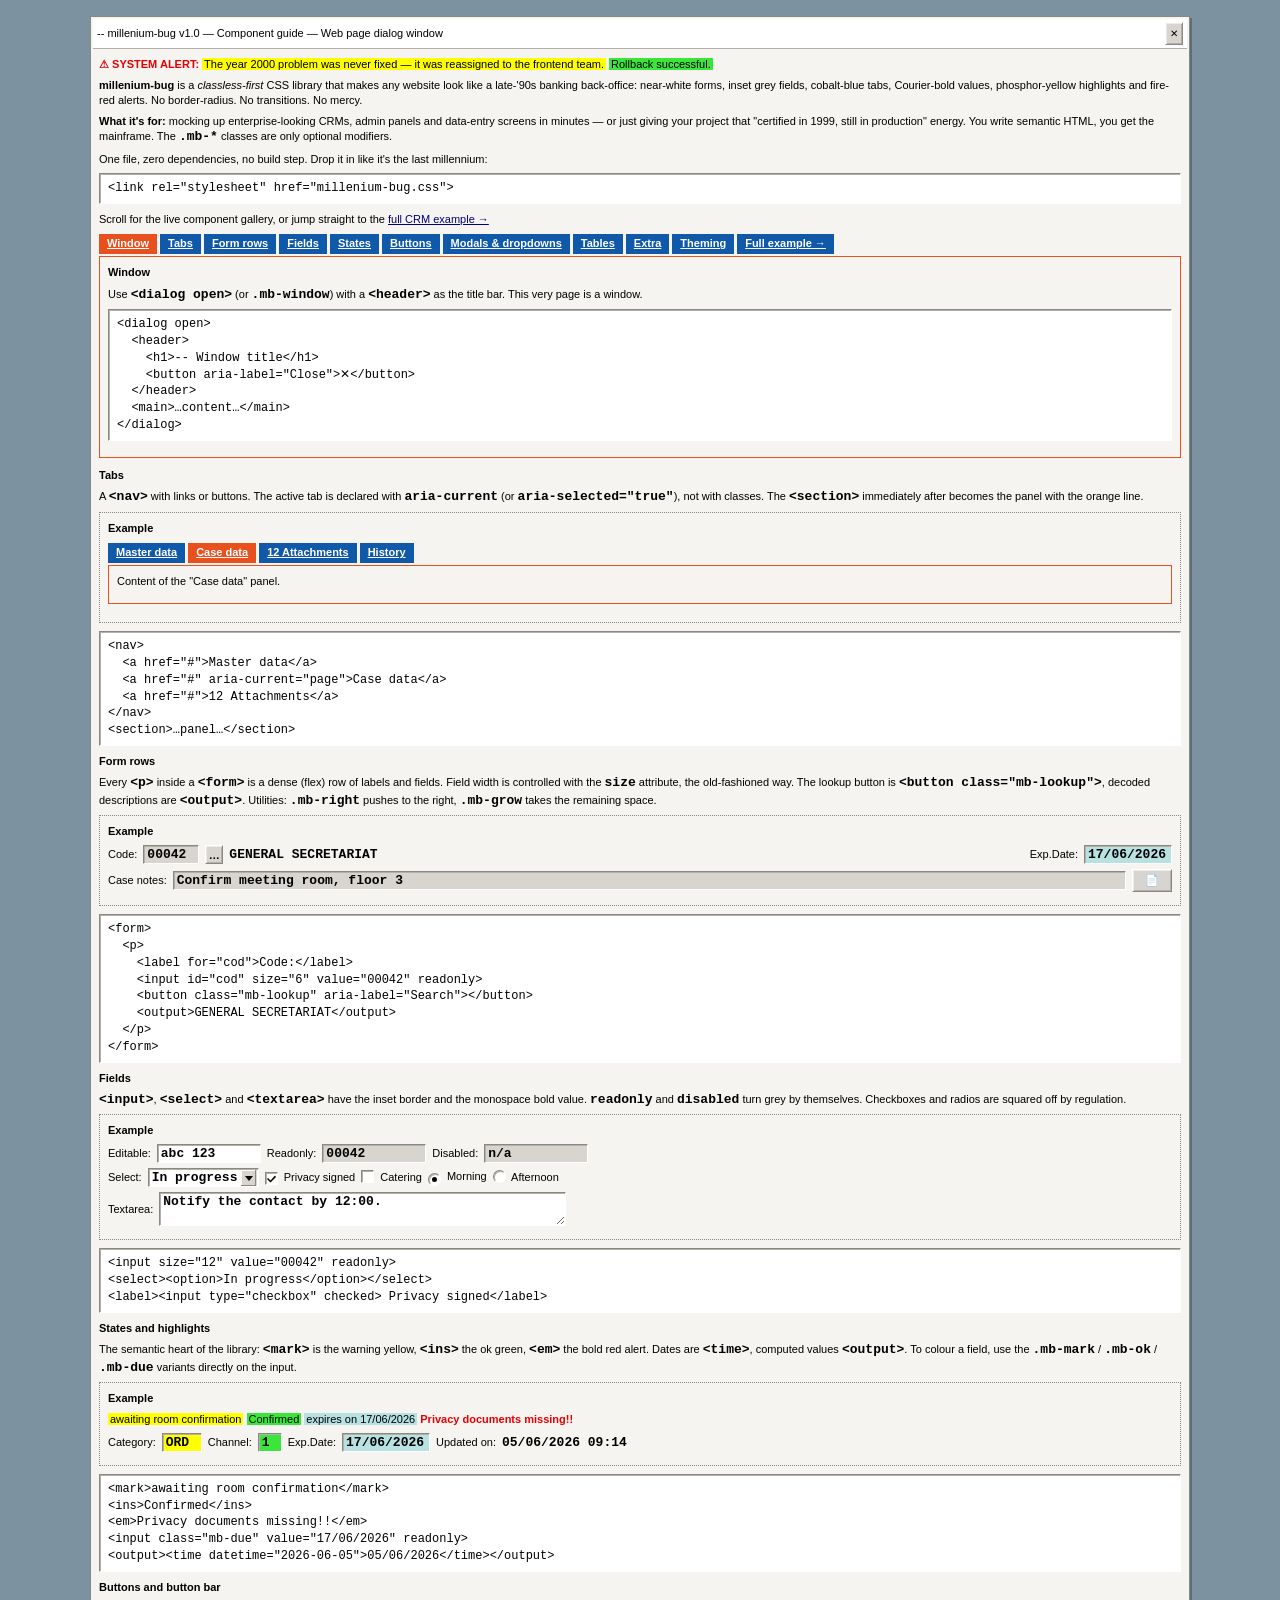
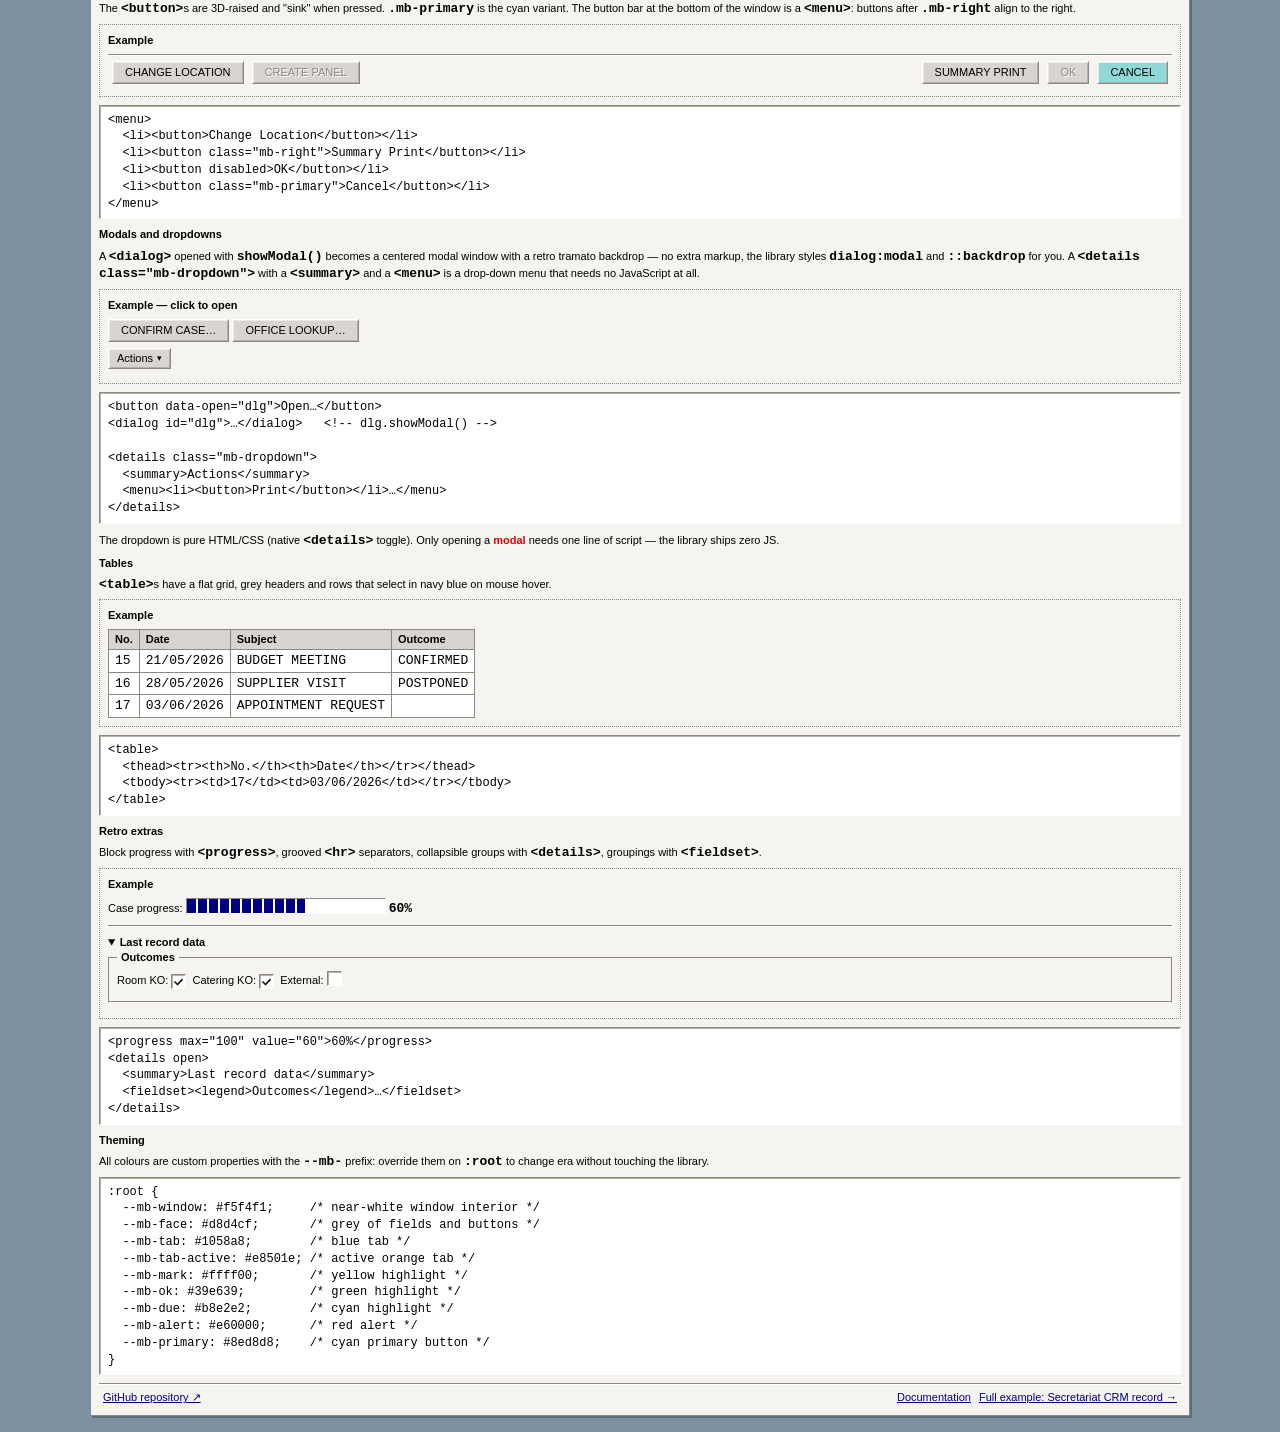
<file: index.html>
<!DOCTYPE html>
<html lang="it">
<head>
  <meta charset="utf-8">
  <meta name="viewport" content="width=device-width, initial-scale=1">
  <title>millenium-bug</title>
  <meta http-equiv="refresh" content="0; url=demo/index.html">
  <link rel="canonical" href="demo/index.html">
</head>
<body>
  <p>Reindirizzamento alla <a href="demo/index.html">guida ai componenti</a>&hellip;</p>
</body>
</html>
</file>
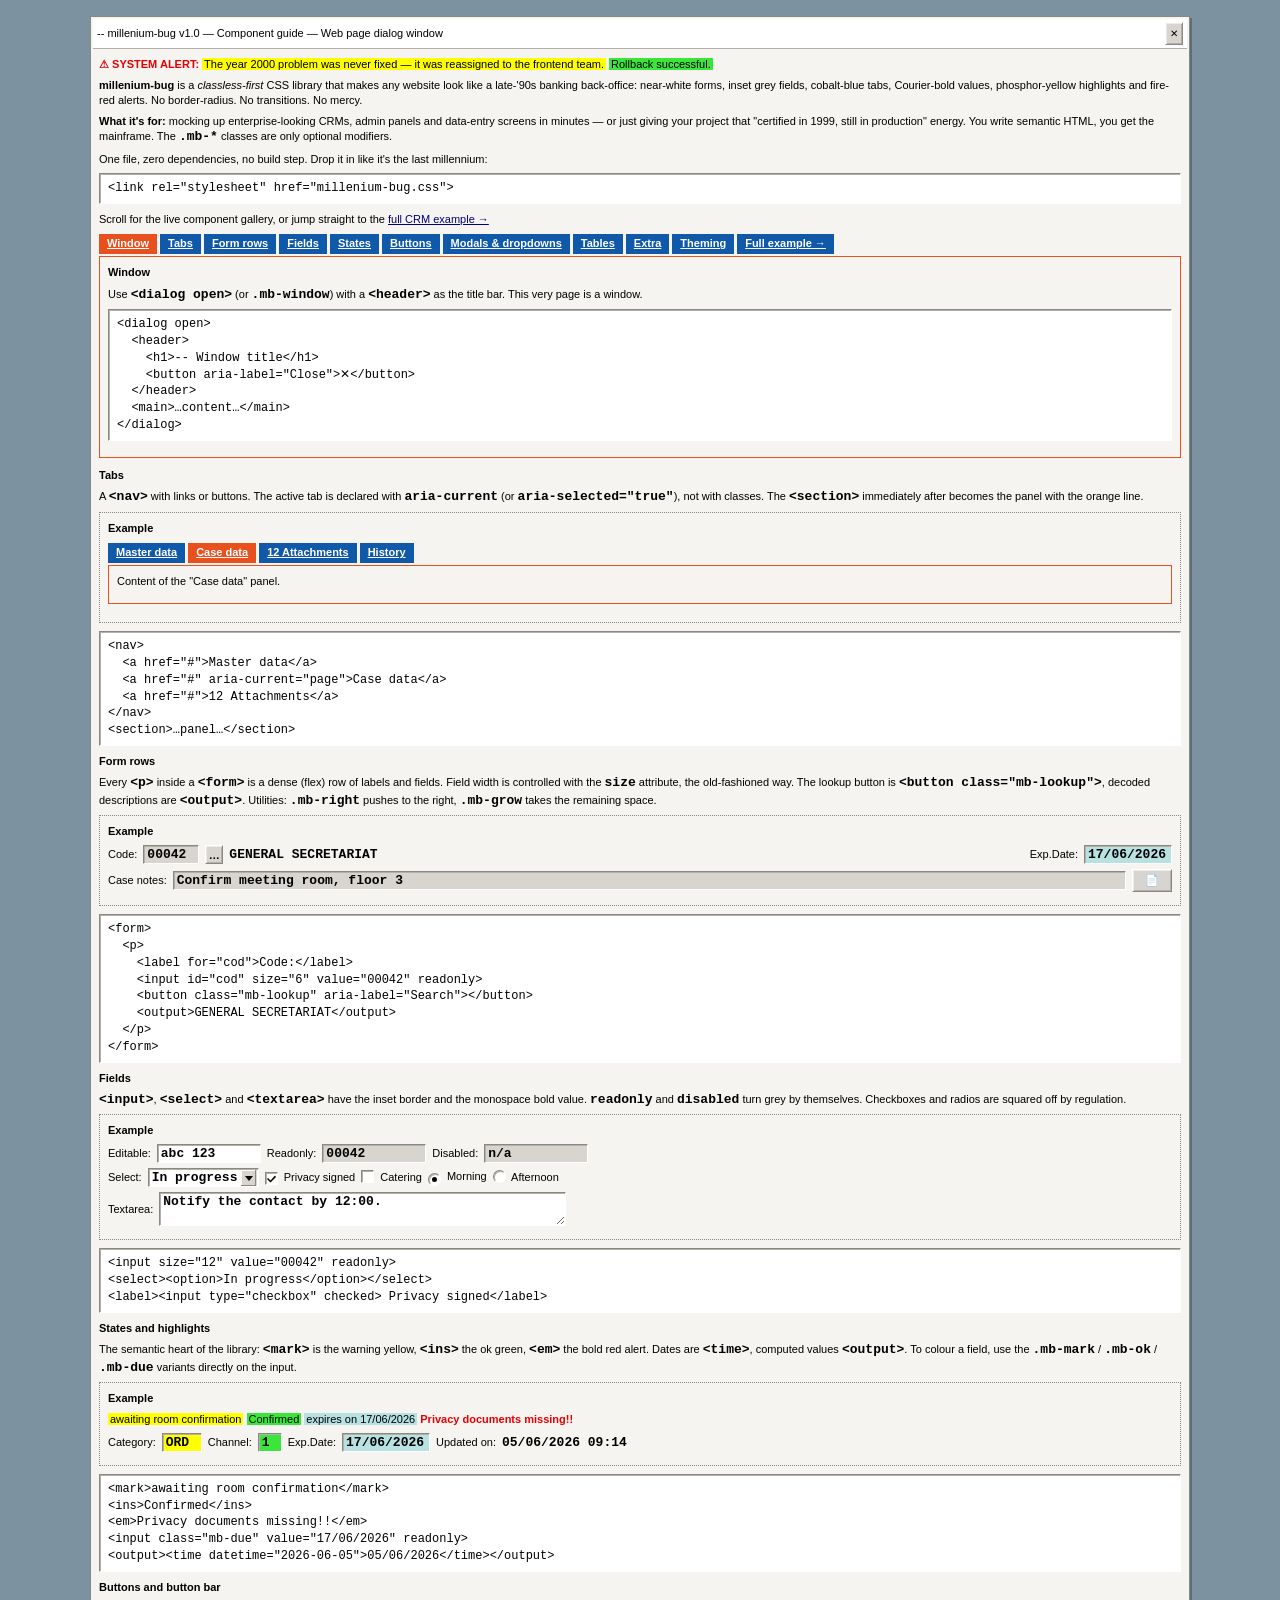
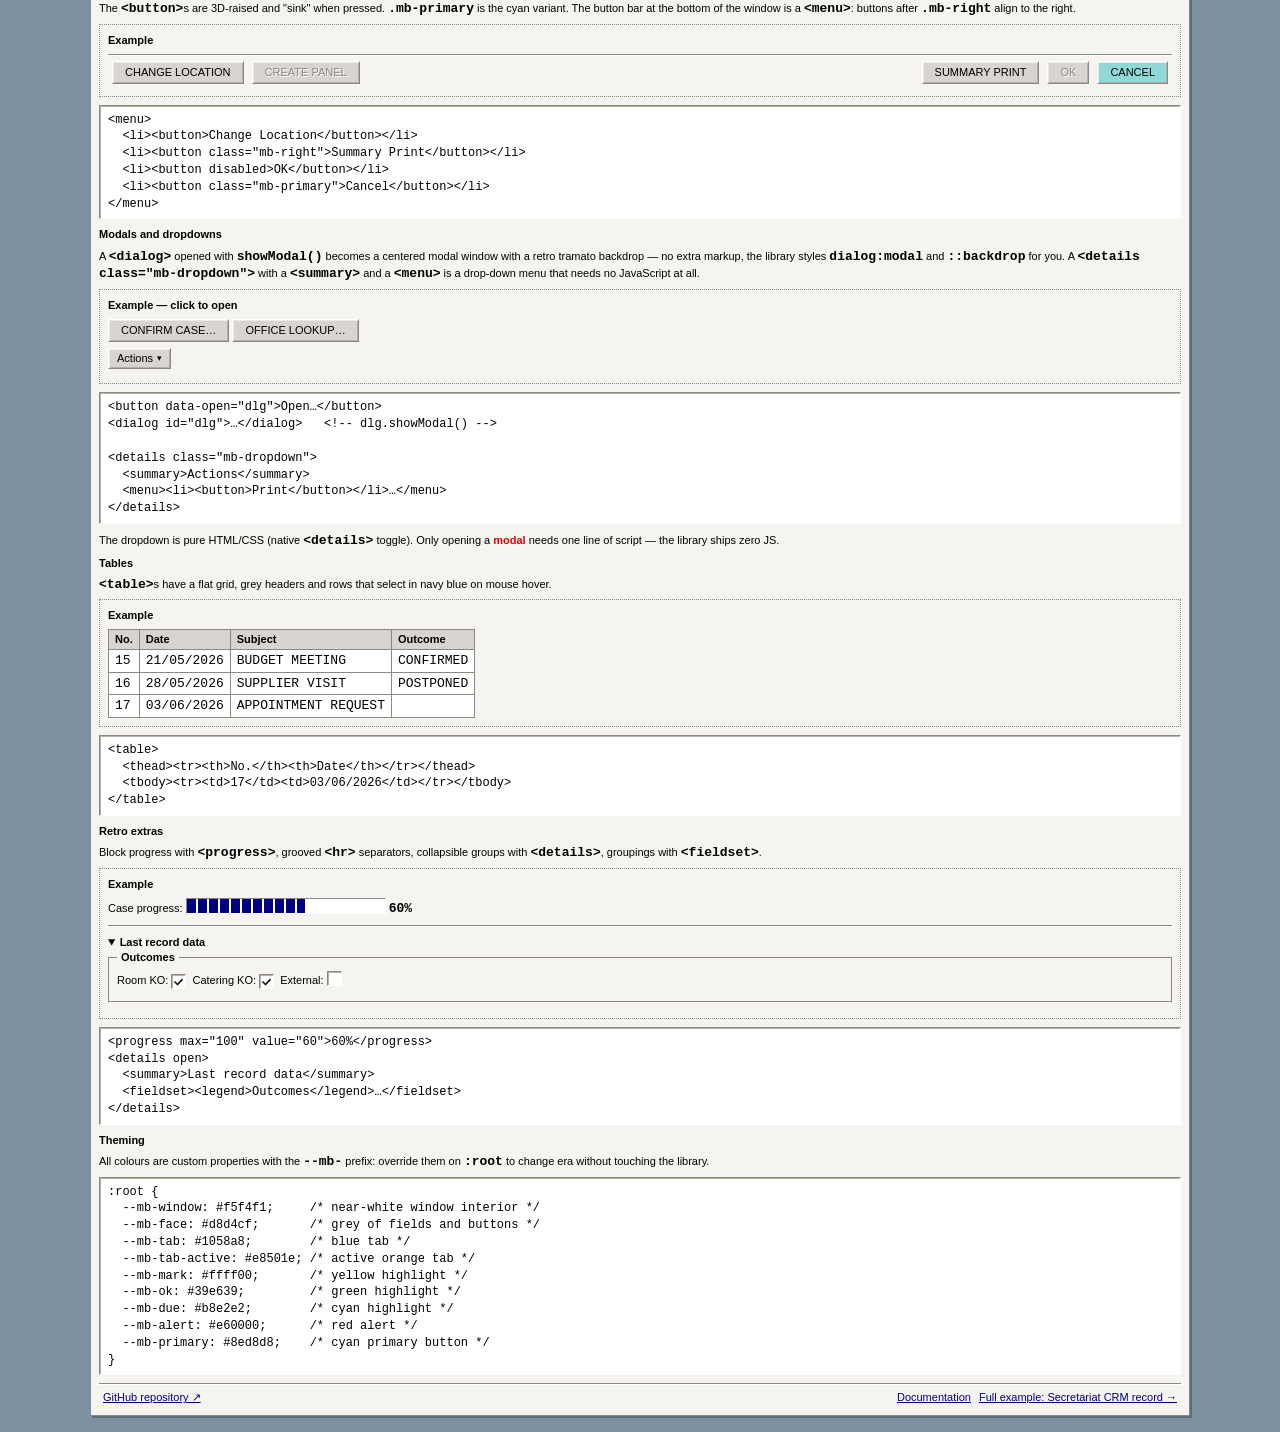
<file: demo/index.html>
<!DOCTYPE html>
<html lang="en">
<head>
  <meta charset="UTF-8">
  <meta name="viewport" content="width=device-width, initial-scale=1.0">
  <title>millenium-bug — component guide</title>
  <link rel="stylesheet" href="../millenium-bug.css">
</head>
<body>

<dialog open aria-labelledby="window-title">
  <header>
    <h1 id="window-title">-- millenium-bug v1.0 — Component guide — Web page dialog window</h1>
    <button type="button" aria-label="Close">✕</button>
  </header>

  <main>
    <p>
      <em>⚠ SYSTEM ALERT:</em>
      <mark>The year 2000 problem was never fixed — it was reassigned to the frontend team.</mark>
      <ins>Rollback successful.</ins>
    </p>

    <p>
      <strong>millenium-bug</strong> is a <i>classless-first</i> CSS library that makes any
      website look like a late-'90s banking back-office: near-white forms, inset grey fields,
      cobalt-blue tabs, Courier-bold values, phosphor-yellow highlights and fire-red alerts.
      No border-radius. No transitions. No mercy.
    </p>
    <p>
      <strong>What it's for:</strong> mocking up enterprise-looking CRMs, admin panels and
      data-entry screens in minutes — or just giving your project that "certified in 1999,
      still in production" energy. You write semantic HTML, you get the mainframe.
      The <code>.mb-*</code> classes are only optional modifiers.
    </p>
    <p>
      One file, zero dependencies, no build step. Drop it in like it's the last millennium:
    </p>
    <pre><code>&lt;link rel="stylesheet" href="millenium-bug.css"&gt;</code></pre>
    <p>
      Scroll for the live component gallery, or jump straight to the
      <a href="crm.html">full CRM example →</a>
    </p>

    <nav aria-label="Components">
      <a href="#finestra" aria-current="page">Window</a>
      <a href="#tab">Tabs</a>
      <a href="#form">Form rows</a>
      <a href="#campi">Fields</a>
      <a href="#stati">States</a>
      <a href="#bottoni">Buttons</a>
      <a href="#interattivi">Modals &amp; dropdowns</a>
      <a href="#tabelle">Tables</a>
      <a href="#extra">Extra</a>
      <a href="#theming">Theming</a>
      <a href="crm.html">Full example →</a>
    </nav>

    <section id="finestra" aria-labelledby="finestra-h">
      <h2 id="finestra-h">Window</h2>
      <p>
        Use <code>&lt;dialog open&gt;</code> (or <code>.mb-window</code>) with a
        <code>&lt;header&gt;</code> as the title bar. This very page is a window.
      </p>
      <pre><code>&lt;dialog open&gt;
  &lt;header&gt;
    &lt;h1&gt;-- Window title&lt;/h1&gt;
    &lt;button aria-label="Close"&gt;✕&lt;/button&gt;
  &lt;/header&gt;
  &lt;main&gt;…content…&lt;/main&gt;
&lt;/dialog&gt;</code></pre>
    </section>

    <section id="tab" aria-labelledby="tab-h">
      <h2 id="tab-h">Tabs</h2>
      <p>
        A <code>&lt;nav&gt;</code> with links or buttons. The active tab is declared with
        <code>aria-current</code> (or <code>aria-selected="true"</code>), not with classes.
        The <code>&lt;section&gt;</code> immediately after becomes the panel with the orange line.
      </p>
      <figure>
        <figcaption>Example</figcaption>
        <nav aria-label="Tab example">
          <a href="#tab">Master data</a>
          <a href="#tab" aria-current="page">Case data</a>
          <a href="#tab">12 Attachments</a>
          <a href="#tab">History</a>
        </nav>
        <section>
          <p>Content of the "Case data" panel.</p>
        </section>
      </figure>
      <pre><code>&lt;nav&gt;
  &lt;a href="#"&gt;Master data&lt;/a&gt;
  &lt;a href="#" aria-current="page"&gt;Case data&lt;/a&gt;
  &lt;a href="#"&gt;12 Attachments&lt;/a&gt;
&lt;/nav&gt;
&lt;section&gt;…panel…&lt;/section&gt;</code></pre>
    </section>

    <section id="form" aria-labelledby="form-h">
      <h2 id="form-h">Form rows</h2>
      <p>
        Every <code>&lt;p&gt;</code> inside a <code>&lt;form&gt;</code> is a dense
        (flex) row of labels and fields. Field width is controlled with the
        <code>size</code> attribute, the old-fashioned way. The lookup button is
        <code>&lt;button class="mb-lookup"&gt;</code>, decoded descriptions are
        <code>&lt;output&gt;</code>. Utilities: <code>.mb-right</code> pushes to the right,
        <code>.mb-grow</code> takes the remaining space.
      </p>
      <figure>
        <figcaption>Example</figcaption>
        <form>
          <p>
            <label for="es-cod">Code:</label>
            <input id="es-cod" size="6" value="00042" readonly>
            <button type="button" class="mb-lookup" aria-label="Search code"></button>
            <output>GENERAL SECRETARIAT</output>
            <span class="mb-right"></span>
            <label for="es-scad">Exp.Date:</label>
            <input id="es-scad" class="mb-due" size="10" value="17/06/2026" readonly>
          </p>
          <p>
            <label for="es-note">Case notes:</label>
            <input id="es-note" class="mb-grow" value="Confirm meeting room, floor 3" readonly>
            <button type="button" aria-label="Open notes">📄</button>
          </p>
        </form>
      </figure>
      <pre><code>&lt;form&gt;
  &lt;p&gt;
    &lt;label for="cod"&gt;Code:&lt;/label&gt;
    &lt;input id="cod" size="6" value="00042" readonly&gt;
    &lt;button class="mb-lookup" aria-label="Search"&gt;&lt;/button&gt;
    &lt;output&gt;GENERAL SECRETARIAT&lt;/output&gt;
  &lt;/p&gt;
&lt;/form&gt;</code></pre>
    </section>

    <section id="campi" aria-labelledby="campi-h">
      <h2 id="campi-h">Fields</h2>
      <p>
        <code>&lt;input&gt;</code>, <code>&lt;select&gt;</code> and <code>&lt;textarea&gt;</code>
        have the inset border and the monospace bold value.
        <code>readonly</code> and <code>disabled</code> turn grey by themselves.
        Checkboxes and radios are squared off by regulation.
      </p>
      <figure>
        <figcaption>Example</figcaption>
        <form>
          <p>
            <label for="es-edit">Editable:</label>
            <input id="es-edit" size="12" value="abc 123">
            <label for="es-ro">Readonly:</label>
            <input id="es-ro" size="12" value="00042" readonly>
            <label for="es-dis">Disabled:</label>
            <input id="es-dis" size="12" value="n/a" disabled>
          </p>
          <p>
            <label for="es-sel">Select:</label>
            <select id="es-sel">
              <option selected>In progress</option>
              <option>Closed</option>
            </select>
            <label><input type="checkbox" checked> Privacy signed</label>
            <label><input type="checkbox"> Catering</label>
            <label><input type="radio" name="es-fascia" checked> Morning</label>
            <label><input type="radio" name="es-fascia"> Afternoon</label>
          </p>
          <p>
            <label for="es-txt">Textarea:</label>
            <textarea id="es-txt" rows="2" cols="48">Notify the contact by 12:00.</textarea>
          </p>
        </form>
      </figure>
      <pre><code>&lt;input size="12" value="00042" readonly&gt;
&lt;select&gt;&lt;option&gt;In progress&lt;/option&gt;&lt;/select&gt;
&lt;label&gt;&lt;input type="checkbox" checked&gt; Privacy signed&lt;/label&gt;</code></pre>
    </section>

    <section id="stati" aria-labelledby="stati-h">
      <h2 id="stati-h">States and highlights</h2>
      <p>
        The semantic heart of the library: <code>&lt;mark&gt;</code> is the warning yellow,
        <code>&lt;ins&gt;</code> the ok green, <code>&lt;em&gt;</code> the bold red alert.
        Dates are <code>&lt;time&gt;</code>, computed values <code>&lt;output&gt;</code>.
        To colour a field, use the <code>.mb-mark</code> / <code>.mb-ok</code> /
        <code>.mb-due</code> variants directly on the input.
      </p>
      <figure>
        <figcaption>Example</figcaption>
        <p>
          <mark>awaiting room confirmation</mark>
          <ins>Confirmed</ins>
          <mark class="mb-due">expires on 17/06/2026</mark>
          <em>Privacy documents missing!!</em>
        </p>
        <form>
          <p>
            <label for="es-cat">Category:</label>
            <input id="es-cat" class="mb-mark" size="4" value="ORD" readonly>
            <label for="es-can">Channel:</label>
            <input id="es-can" class="mb-ok" size="2" value="1" readonly>
            <label for="es-due2">Exp.Date:</label>
            <input id="es-due2" class="mb-due" size="10" value="17/06/2026" readonly>
            <span>Updated on:</span>
            <output><time datetime="2026-06-05T09:14">05/06/2026 09:14</time></output>
          </p>
        </form>
      </figure>
      <pre><code>&lt;mark&gt;awaiting room confirmation&lt;/mark&gt;
&lt;ins&gt;Confirmed&lt;/ins&gt;
&lt;em&gt;Privacy documents missing!!&lt;/em&gt;
&lt;input class="mb-due" value="17/06/2026" readonly&gt;
&lt;output&gt;&lt;time datetime="2026-06-05"&gt;05/06/2026&lt;/time&gt;&lt;/output&gt;</code></pre>
    </section>

    <section id="bottoni" aria-labelledby="bottoni-h">
      <h2 id="bottoni-h">Buttons and button bar</h2>
      <p>
        The <code>&lt;button&gt;</code>s are 3D-raised and "sink" when pressed.
        <code>.mb-primary</code> is the cyan variant. The button bar at the bottom of the
        window is a <code>&lt;menu&gt;</code>: buttons after <code>.mb-right</code>
        align to the right.
      </p>
      <figure>
        <figcaption>Example</figcaption>
        <menu>
          <li><button type="button">Change Location</button></li>
          <li><button type="button" disabled>Create Panel</button></li>
          <li><button type="button" class="mb-right">Summary Print</button></li>
          <li><button type="button" disabled>OK</button></li>
          <li><button type="button" class="mb-primary">Cancel</button></li>
        </menu>
      </figure>
      <pre><code>&lt;menu&gt;
  &lt;li&gt;&lt;button&gt;Change Location&lt;/button&gt;&lt;/li&gt;
  &lt;li&gt;&lt;button class="mb-right"&gt;Summary Print&lt;/button&gt;&lt;/li&gt;
  &lt;li&gt;&lt;button disabled&gt;OK&lt;/button&gt;&lt;/li&gt;
  &lt;li&gt;&lt;button class="mb-primary"&gt;Cancel&lt;/button&gt;&lt;/li&gt;
&lt;/menu&gt;</code></pre>
    </section>

    <section id="interattivi" aria-labelledby="interattivi-h">
      <h2 id="interattivi-h">Modals and dropdowns</h2>
      <p>
        A <code>&lt;dialog&gt;</code> opened with <code>showModal()</code> becomes a centered
        modal window with a retro tramato backdrop — no extra markup, the library styles
        <code>dialog:modal</code> and <code>::backdrop</code> for you. A
        <code>&lt;details class="mb-dropdown"&gt;</code> with a <code>&lt;summary&gt;</code>
        and a <code>&lt;menu&gt;</code> is a drop-down menu that needs no JavaScript at all.
      </p>
      <figure>
        <figcaption>Example — click to open</figcaption>
        <p>
          <button type="button" data-open="dlg-confirm">Confirm case…</button>
          <button type="button" data-open="dlg-lookup">Office lookup…</button>
          <details class="mb-dropdown">
            <summary>Actions</summary>
            <menu>
              <li><button type="button" data-open="dlg-confirm">Confirm…</button></li>
              <li><button type="button">Duplicate</button></li>
              <li><button type="button">Print summary</button></li>
              <li><button type="button" disabled>Archive (locked)</button></li>
            </menu>
          </details>
        </p>
      </figure>
      <pre><code>&lt;button data-open="dlg"&gt;Open…&lt;/button&gt;
&lt;dialog id="dlg"&gt;…&lt;/dialog&gt;   &lt;!-- dlg.showModal() --&gt;

&lt;details class="mb-dropdown"&gt;
  &lt;summary&gt;Actions&lt;/summary&gt;
  &lt;menu&gt;&lt;li&gt;&lt;button&gt;Print&lt;/button&gt;&lt;/li&gt;…&lt;/menu&gt;
&lt;/details&gt;</code></pre>
      <p>
        The dropdown is pure HTML/CSS (native <code>&lt;details&gt;</code> toggle).
        Only opening a <em>modal</em> needs one line of script — the library ships zero JS.
      </p>
    </section>

    <section id="tabelle" aria-labelledby="tabelle-h">
      <h2 id="tabelle-h">Tables</h2>
      <p>
        <code>&lt;table&gt;</code>s have a flat grid, grey headers and
        rows that select in navy blue on mouse hover.
      </p>
      <figure>
        <figcaption>Example</figcaption>
        <table>
          <thead>
            <tr><th>No.</th><th>Date</th><th>Subject</th><th>Outcome</th></tr>
          </thead>
          <tbody>
            <tr><td>15</td><td>21/05/2026</td><td>BUDGET MEETING</td><td>CONFIRMED</td></tr>
            <tr><td>16</td><td>28/05/2026</td><td>SUPPLIER VISIT</td><td>POSTPONED</td></tr>
            <tr><td>17</td><td>03/06/2026</td><td>APPOINTMENT REQUEST</td><td></td></tr>
          </tbody>
        </table>
      </figure>
      <pre><code>&lt;table&gt;
  &lt;thead&gt;&lt;tr&gt;&lt;th&gt;No.&lt;/th&gt;&lt;th&gt;Date&lt;/th&gt;&lt;/tr&gt;&lt;/thead&gt;
  &lt;tbody&gt;&lt;tr&gt;&lt;td&gt;17&lt;/td&gt;&lt;td&gt;03/06/2026&lt;/td&gt;&lt;/tr&gt;&lt;/tbody&gt;
&lt;/table&gt;</code></pre>
    </section>

    <section id="extra" aria-labelledby="extra-h">
      <h2 id="extra-h">Retro extras</h2>
      <p>
        Block progress with <code>&lt;progress&gt;</code>, grooved
        <code>&lt;hr&gt;</code> separators, collapsible groups with
        <code>&lt;details&gt;</code>, groupings with <code>&lt;fieldset&gt;</code>.
      </p>
      <figure>
        <figcaption>Example</figcaption>
        <p>
          <span>Case progress:</span>
          <progress max="100" value="60">60%</progress>
          <output>60%</output>
        </p>
        <hr>
        <details open>
          <summary>Last record data</summary>
          <fieldset>
            <legend>Outcomes</legend>
            <p>
              <label>Room KO: <input type="checkbox" checked></label>
              <label>Catering KO: <input type="checkbox" checked></label>
              <label>External: <input type="checkbox"></label>
            </p>
          </fieldset>
        </details>
      </figure>
      <pre><code>&lt;progress max="100" value="60"&gt;60%&lt;/progress&gt;
&lt;details open&gt;
  &lt;summary&gt;Last record data&lt;/summary&gt;
  &lt;fieldset&gt;&lt;legend&gt;Outcomes&lt;/legend&gt;…&lt;/fieldset&gt;
&lt;/details&gt;</code></pre>
    </section>

    <section id="theming" aria-labelledby="theming-h">
      <h2 id="theming-h">Theming</h2>
      <p>
        All colours are custom properties with the <code>--mb-</code> prefix:
        override them on <code>:root</code> to change era without touching the library.
      </p>
      <pre><code>:root {
  --mb-window: #f5f4f1;     /* near-white window interior */
  --mb-face: #d8d4cf;       /* grey of fields and buttons */
  --mb-tab: #1058a8;        /* blue tab */
  --mb-tab-active: #e8501e; /* active orange tab */
  --mb-mark: #ffff00;       /* yellow highlight */
  --mb-ok: #39e639;         /* green highlight */
  --mb-due: #b8e2e2;        /* cyan highlight */
  --mb-alert: #e60000;      /* red alert */
  --mb-primary: #8ed8d8;    /* cyan primary button */
}</code></pre>
    </section>

    <menu>
      <li><a href="https://github.com/mtct/millenium-bug" target="_blank" rel="noopener">GitHub repository ↗</a></li>
      <li><a class="mb-right" href="../README.md">Documentation</a></li>
      <li><a href="crm.html">Full example: Secretariat CRM record →</a></li>
    </menu>
  </main>
</dialog>

<!-- Modal windows: hidden until opened with showModal() -->
<dialog id="dlg-confirm" aria-labelledby="dlg-confirm-h">
  <header>
    <h1 id="dlg-confirm-h">-- Confirm case</h1>
    <button type="button" aria-label="Close" data-close>✕</button>
  </header>
  <form method="dialog">
    <section>
      <p><mark>You are about to confirm case 00042 / 2026.</mark></p>
      <p>
        <label for="dlg-note">Note:</label>
        <input id="dlg-note" class="mb-grow" value="Meeting Room A confirmed">
      </p>
      <p><em>This action cannot be undone (it's a demo — it totally can).</em></p>
    </section>
    <menu>
      <li><button type="submit" value="ok" class="mb-right mb-primary">OK</button></li>
      <li><button type="submit" value="cancel">Cancel</button></li>
    </menu>
  </form>
</dialog>

<dialog id="dlg-lookup" aria-labelledby="dlg-lookup-h">
  <header>
    <h1 id="dlg-lookup-h">-- Office lookup</h1>
    <button type="button" aria-label="Close" data-close>✕</button>
  </header>
  <form method="dialog">
    <section>
      <p>
        <label for="lk-q">Search:</label>
        <input id="lk-q" class="mb-grow" value="SEGR">
        <button type="button" class="mb-lookup" aria-label="Search"></button>
      </p>
      <table>
        <thead>
          <tr><th>Code</th><th>Office</th></tr>
        </thead>
        <tbody>
          <tr><td>00210</td><td>GENERAL PROTOCOL OFFICE</td></tr>
          <tr><td>02</td><td>GENERAL MANAGEMENT SECRETARIAT</td></tr>
          <tr><td>07</td><td>ARCHIVE AND FILING</td></tr>
        </tbody>
      </table>
    </section>
    <menu>
      <li><button type="submit" value="ok" class="mb-right mb-primary">Select</button></li>
      <li><button type="submit" value="cancel">Cancel</button></li>
    </menu>
  </form>
</dialog>

<script>
  // Demo-only glue. The millenium-bug library itself ships zero JavaScript:
  // dropdowns are native <details>, and dialogs only need showModal() to open.
  document.addEventListener('click', (e) => {
    // Open a modal
    const opener = e.target.closest('[data-open]');
    if (opener) {
      document.getElementById(opener.dataset.open)?.showModal();
    }
    // Close a modal from the header ✕
    else if (e.target.closest('[data-close]')) {
      e.target.closest('dialog')?.close();
    }
    // Close open dropdowns after a menu choice or a click outside
    document.querySelectorAll('details.mb-dropdown[open]').forEach((d) => {
      const onSummary = e.target.closest('summary');
      if (onSummary && d.contains(onSummary)) return; // let the native toggle run
      if (!d.contains(e.target) || e.target.closest('menu button')) {
        d.removeAttribute('open');
      }
    });
  });

  // Click on the backdrop closes the modal (modals are the dialogs that start closed)
  document.querySelectorAll('dialog:not([open])').forEach((d) => {
    d.addEventListener('click', (e) => { if (e.target === d) d.close(); });
  });
</script>

</body>
</html>
</file>
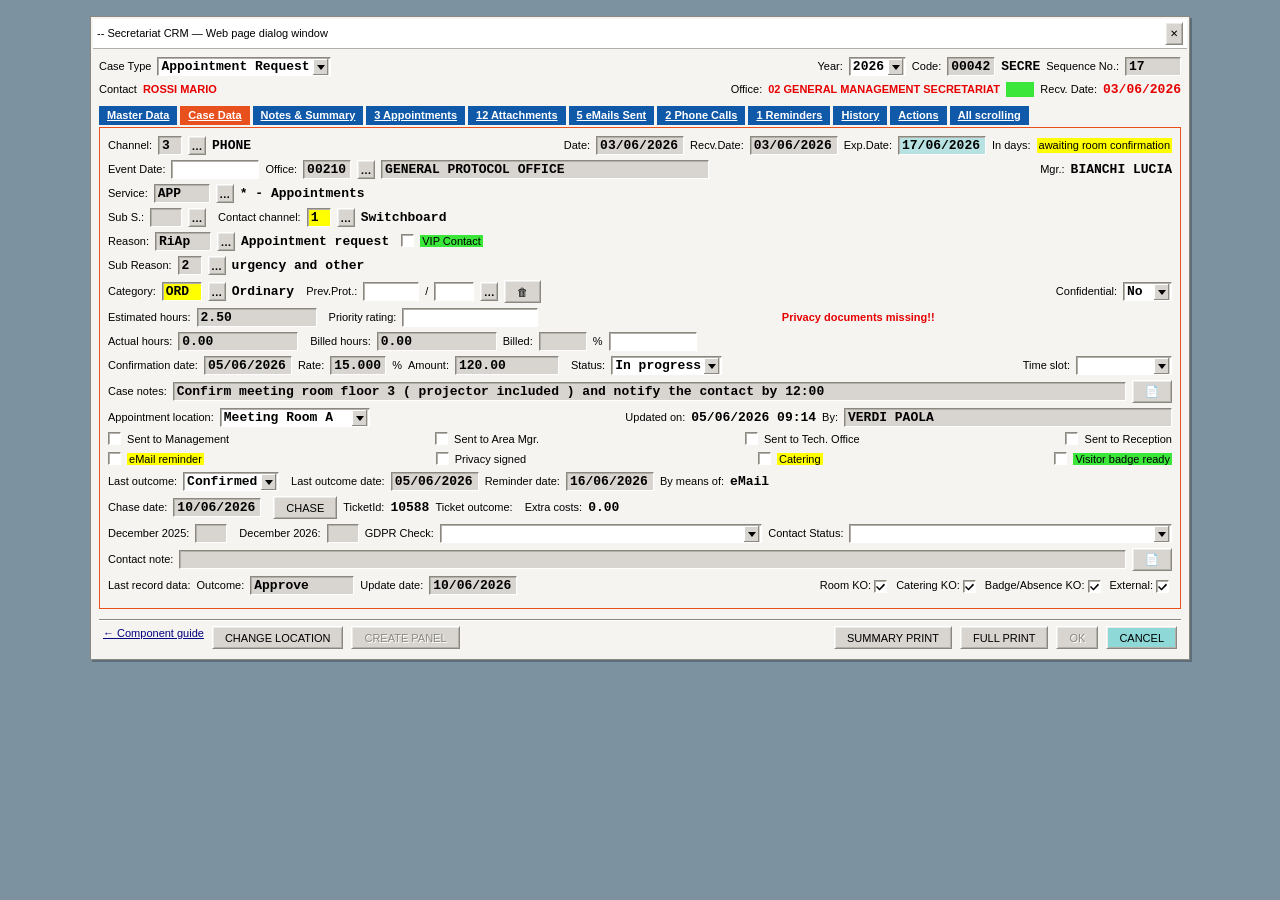
<file: demo/crm.html>
<!DOCTYPE html>
<html lang="en">
<head>
  <meta charset="UTF-8">
  <meta name="viewport" content="width=device-width, initial-scale=1.0">
  <title>millenium-bug — Secretariat CRM demo</title>
  <link rel="stylesheet" href="../millenium-bug.css">
</head>
<body>

<dialog open aria-labelledby="window-title">
  <header>
    <h1 id="window-title">-- Secretariat CRM — Web page dialog window</h1>
    <button type="button" aria-label="Close">✕</button>
  </header>

  <form>
    <p>
      <label for="tipo-pratica">Case Type</label>
      <select id="tipo-pratica">
        <option selected>Appointment Request</option>
        <option>Incoming Protocol</option>
        <option>Meeting Convocation</option>
      </select>
      <span class="mb-right"></span>
      <label for="anno">Year:</label>
      <select id="anno">
        <option selected>2026</option>
        <option>2025</option>
      </select>
      <label for="codice">Code:</label>
      <input id="codice" size="5" value="00042" readonly>
      <output>SECRE</output>
      <label for="progressivo">Sequence No.:</label>
      <input id="progressivo" size="6" value="17" readonly>
    </p>

    <p>
      <span>Contact</span>
      <em>ROSSI MARIO</em>
      <span class="mb-right"></span>
      <span>Office:</span>
      <em>02 GENERAL MANAGEMENT SECRETARIAT</em>
      <mark class="mb-ok">&nbsp;&nbsp;&nbsp;&nbsp;&nbsp;&nbsp;&nbsp;&nbsp;</mark>
      <span>Recv. Date:</span>
      <em><time datetime="2026-06-03">03/06/2026</time></em>
    </p>

    <nav aria-label="Case sections">
      <a href="#">Master Data</a>
      <a href="#" aria-current="page">Case Data</a>
      <a href="#">Notes &amp; Summary</a>
      <a href="#">3 Appointments</a>
      <a href="#">12 Attachments</a>
      <a href="#">5 eMails Sent</a>
      <a href="#">2 Phone Calls</a>
      <a href="#">1 Reminders</a>
      <a href="#">History</a>
      <a href="#">Actions</a>
      <a href="#">All scrolling</a>
    </nav>

    <section aria-label="Case data">
      <p>
        <label for="mezzo">Channel:</label>
        <input id="mezzo" size="2" value="3" readonly>
        <button type="button" class="mb-lookup" aria-label="Search channel"></button>
        <output>PHONE</output>
        <span class="mb-right"></span>
        <label for="data">Date:</label>
        <input id="data" size="10" value="03/06/2026" readonly>
        <label for="d-ricezione">Recv.Date:</label>
        <input id="d-ricezione" size="10" value="03/06/2026" readonly>
        <label for="d-scad">Exp.Date:</label>
        <input id="d-scad" class="mb-due" size="10" value="17/06/2026" readonly>
        <span>In days:</span>
        <mark>awaiting room confirmation</mark>
      </p>

      <p>
        <label for="d-evento">Event Date:</label>
        <input id="d-evento" size="10">
        <label for="ufficio">Office:</label>
        <input id="ufficio" size="5" value="00210" readonly>
        <button type="button" class="mb-lookup" aria-label="Search office"></button>
        <input size="40" value="GENERAL PROTOCOL OFFICE" readonly aria-label="Office description">
        <span class="mb-right"></span>
        <span>Mgr.:</span>
        <output>BIANCHI LUCIA</output>
      </p>

      <p>
        <label for="servizio">Service:</label>
        <input id="servizio" size="6" value="APP" readonly>
        <button type="button" class="mb-lookup" aria-label="Search service"></button>
        <output>* - Appointments</output>
      </p>

      <p>
        <label for="sotto-s">Sub S.:</label>
        <input id="sotto-s" size="3" readonly>
        <button type="button" class="mb-lookup" aria-label="Search sub-service"></button>
        <span class="mb-right"></span>
        <label for="canale">Contact channel:</label>
        <input id="canale" class="mb-mark" size="2" value="1" readonly>
        <button type="button" class="mb-lookup" aria-label="Search channel"></button>
        <output>Switchboard</output>
        <span class="mb-grow"></span>
      </p>

      <p>
        <label for="motivo">Reason:</label>
        <input id="motivo" size="6" value="RiAp" readonly>
        <button type="button" class="mb-lookup" aria-label="Search reason"></button>
        <output>Appointment request</output>
        <span class="mb-right"></span>
        <label><input type="checkbox"> <mark class="mb-ok">VIP Contact</mark></label>
        <span class="mb-grow"></span>
      </p>

      <p>
        <label for="sotto-motivo">Sub Reason:</label>
        <input id="sotto-motivo" size="2" value="2" readonly>
        <button type="button" class="mb-lookup" aria-label="Search sub-reason"></button>
        <output>urgency and other</output>
      </p>

      <p>
        <label for="categoria">Category:</label>
        <input id="categoria" class="mb-mark" size="4" value="ORD" readonly>
        <button type="button" class="mb-lookup" aria-label="Search category"></button>
        <output>Ordinary</output>
        <span class="mb-right"></span>
        <label for="prot-prec">Prev.Prot.:</label>
        <input id="prot-prec" size="6"> / <input size="4" aria-label="Previous protocol, year">
        <button type="button" class="mb-lookup" aria-label="Search protocol"></button>
        <button type="button" aria-label="Delete link">🗑</button>
        <span class="mb-grow"></span>
        <label for="riservata">Confidential:</label>
        <select id="riservata">
          <option selected>No</option>
          <option>Yes</option>
        </select>
      </p>

      <p>
        <label for="ore-stimate">Estimated hours:</label>
        <input id="ore-stimate" size="14" value="2.50" readonly>
        <span class="mb-right"></span>
        <label for="priorita">Priority rating:</label>
        <input id="priorita" size="16">
        <span class="mb-grow"></span>
        <em>Privacy documents missing!!</em>
        <span class="mb-grow"></span>
      </p>

      <p>
        <label for="ore-consuntivate">Actual hours:</label>
        <input id="ore-consuntivate" size="14" value="0.00" readonly>
        <span class="mb-right"></span>
        <label for="ore-fatturate">Billed hours:</label>
        <input id="ore-fatturate" size="14" value="0.00" readonly>
        <label for="fatturato">Billed:</label>
        <input id="fatturato" size="5" disabled> %
        <input size="10" aria-label="Billing date">
        <span class="mb-grow"></span>
      </p>

      <p>
        <label for="data-conferma">Confirmation date:</label>
        <input id="data-conferma" size="10" value="05/06/2026" readonly>
        <label for="quota">Rate:</label>
        <input id="quota" size="6" value="15.000" readonly> %
        <label for="importo">Amount:</label>
        <input id="importo" size="12" value="120.00" readonly>
        <span class="mb-right"></span>
        <label for="stato">Status:</label>
        <select id="stato">
          <option selected>In progress</option>
          <option>Closed</option>
        </select>
        <span class="mb-grow"></span>
        <label for="fascia">Time slot:</label>
        <select id="fascia">
          <option selected></option>
          <option>Morning</option>
          <option>Afternoon</option>
        </select>
      </p>

      <p>
        <label for="note-pratica">Case notes:</label>
        <input id="note-pratica" class="mb-grow" value="Confirm meeting room floor 3 ( projector included ) and notify the contact by 12:00" readonly>
        <button type="button" aria-label="Open notes">📄</button>
      </p>

      <p>
        <label for="sede-app">Appointment location:</label>
        <select id="sede-app">
          <option selected>Meeting Room A</option>
          <option>Meeting Room B</option>
          <option>Video conference</option>
        </select>
        <span class="mb-right"></span>
        <span>Updated on:</span>
        <output><time datetime="2026-06-05T09:14">05/06/2026 09:14</time></output>
        <span>By:</span>
        <input size="40" value="VERDI PAOLA" readonly aria-label="Updated by">
      </p>

      <p>
        <label><input type="checkbox"> Sent to Management</label>
        <span class="mb-grow"></span>
        <label><input type="checkbox"> Sent to Area Mgr.</label>
        <span class="mb-grow"></span>
        <label><input type="checkbox"> Sent to Tech. Office</label>
        <span class="mb-grow"></span>
        <label><input type="checkbox"> Sent to Reception</label>
      </p>

      <p>
        <label><input type="checkbox"> <mark>eMail reminder</mark></label>
        <span class="mb-grow"></span>
        <label><input type="checkbox"> Privacy signed</label>
        <span class="mb-grow"></span>
        <label><input type="checkbox"> <mark>Catering</mark></label>
        <span class="mb-grow"></span>
        <label><input type="checkbox"> <mark class="mb-ok">Visitor badge ready</mark></label>
      </p>

      <p>
        <label for="ultimo-esito">Last outcome:</label>
        <select id="ultimo-esito">
          <option selected>Confirmed</option>
          <option>Postponed</option>
          <option>Cancelled</option>
        </select>
        <span class="mb-right"></span>
        <label for="data-ultimo-esito">Last outcome date:</label>
        <input id="data-ultimo-esito" size="10" value="05/06/2026" readonly>
        <label for="data-promemoria">Reminder date:</label>
        <input id="data-promemoria" size="10" value="16/06/2026" readonly>
        <span>By means of:</span>
        <output>eMail</output>
        <span class="mb-grow"></span>
      </p>

      <p>
        <label for="d-sollecito">Chase date:</label>
        <input id="d-sollecito" size="10" value="10/06/2026" readonly>
        <span class="mb-right"></span>
        <button type="button">Chase</button>
        <span>TicketId:</span>
        <output>10588</output>
        <span>Ticket outcome:</span>
        <output></output>
        <span>Extra costs:</span>
        <output>0.00</output>
        <span class="mb-grow"></span>
      </p>

      <p>
        <label for="dic-2025">December 2025:</label>
        <input id="dic-2025" size="3" readonly>
        <span class="mb-right"></span>
        <label for="dic-2026">December 2026:</label>
        <input id="dic-2026" size="3" readonly>
        <label for="check-gdpr">GDPR Check:</label>
        <select id="check-gdpr" class="mb-grow">
          <option selected></option>
          <option>Compliant</option>
        </select>
        <label for="status-ref">Contact Status:</label>
        <select id="status-ref" class="mb-grow">
          <option selected></option>
          <option>Active</option>
        </select>
      </p>

      <p>
        <label for="nota-ref">Contact note:</label>
        <input id="nota-ref" class="mb-grow" readonly>
        <button type="button" aria-label="Open note">📄</button>
      </p>

      <p>
        <span>Last record data:</span>
        <label for="esito-scheda">Outcome:</label>
        <input id="esito-scheda" size="12" value="Approve" readonly>
        <label for="data-agg">Update date:</label>
        <input id="data-agg" size="10" value="10/06/2026" readonly>
        <span class="mb-grow"></span>
        <label>Room KO: <input type="checkbox" checked></label>
        <label>Catering KO: <input type="checkbox" checked></label>
        <label>Badge/Absence KO: <input type="checkbox" checked></label>
        <label>External: <input type="checkbox" checked></label>
      </p>
    </section>

    <menu>
      <li><a href="index.html">← Component guide</a></li>
      <li><button type="button">Change Location</button></li>
      <li><button type="button" disabled>Create Panel</button></li>
      <li><button type="button" class="mb-right">Summary Print</button></li>
      <li><button type="button">Full Print</button></li>
      <li><button type="submit" disabled>OK</button></li>
      <li><button type="button" class="mb-primary">Cancel</button></li>
    </menu>
  </form>
</dialog>

</body>
</html>
</file>
<file: millenium-bug.css>
/*!
 * millenium-bug.css — Retro banking vibes for your website
 * Classless-first: gli elementi HTML semantici sono stilati direttamente,
 * le classi .mb-* sono solo modificatori.
 * https://github.com/matteocosta/millenium-bug
 */

/* ==========================================================================
   1. TOKENS
   ========================================================================== */

:root {
  /* Palette gestionale web anni '90 (IE su Windows) */
  --mb-window: #f5f4f1;          /* interno finestra: quasi bianco */
  --mb-face: #d8d4cf;            /* grigio dei campi e dei bottoni */
  --mb-face-light: #eceae6;
  --mb-white: #ffffff;
  --mb-shadow: #8a8880;
  --mb-shadow-dark: #b3b0aa;
  --mb-text: #000000;
  --mb-desktop: #7d92a1;         /* sfondo dietro la finestra */

  /* Campi */
  --mb-field-bg: #ffffff;
  --mb-field-text: #000000;

  /* Tab */
  --mb-tab: #1058a8;
  --mb-tab-text: #ffffff;
  --mb-tab-active: #e8501e;

  /* Stati */
  --mb-mark: #ffff00;            /* warning / evidenza */
  --mb-ok: #39e639;              /* ok / attivo */
  --mb-due: #b8e2e2;             /* scadenze */
  --mb-alert: #e60000;           /* alert testuali */
  --mb-primary: #8ed8d8;         /* bottone primario ciano */
  --mb-link: #000080;

  /* Font */
  --mb-font: "Tahoma", "MS Sans Serif", "Segoe UI", Verdana, sans-serif;
  --mb-font-size: 11px;
  --mb-font-mono: "Courier New", Courier, monospace;
  --mb-font-mono-size: 13px;

  /* Bevel (bordi 3D sottili, da pagina web IE — non da app desktop) */
  --mb-bevel-raised-border: var(--mb-white) var(--mb-shadow) var(--mb-shadow) var(--mb-white);
  --mb-bevel-raised-inner: inset 1px 1px 0 var(--mb-face-light), inset -1px -1px 0 var(--mb-shadow-dark);
  --mb-bevel-sunken-border: var(--mb-shadow) var(--mb-white) var(--mb-white) var(--mb-shadow);
  --mb-bevel-sunken-inner: inset 1px 1px 0 var(--mb-shadow-dark);
}

/* ==========================================================================
   2. BASE
   ========================================================================== */

html {
  box-sizing: border-box;
}

*,
*::before,
*::after {
  box-sizing: inherit;
}

body {
  margin: 0;
  background: var(--mb-desktop);
  color: var(--mb-text);
  font-family: var(--mb-font);
  font-size: var(--mb-font-size);
  line-height: 1.35;
  -webkit-font-smoothing: none;
  scrollbar-color: var(--mb-face) var(--mb-face-light);
  scrollbar-width: auto;
}

::selection {
  background: var(--mb-link);
  color: var(--mb-white);
}

/* Scrollbar squadrate stile Windows classico */
::-webkit-scrollbar {
  width: 16px;
  height: 16px;
}

::-webkit-scrollbar-track {
  background: repeating-conic-gradient(var(--mb-face-light) 0% 25%, var(--mb-white) 0% 50%) 0 0 / 2px 2px;
}

::-webkit-scrollbar-thumb,
::-webkit-scrollbar-button {
  background: var(--mb-face);
  border: 1px solid;
  border-color: var(--mb-bevel-raised-border);
  box-shadow: var(--mb-bevel-raised-inner);
}

a {
  color: var(--mb-link);
  text-decoration: underline;
}

a:focus-visible,
button:focus-visible,
summary:focus-visible {
  outline: 1px dotted var(--mb-text);
  outline-offset: -3px;
}

h1, h2, h3, h4, h5, h6 {
  margin: 0 0 0.5em;
  font-size: var(--mb-font-size);
  font-weight: bold;
}

hr {
  border: 0;
  border-top: 1px solid var(--mb-shadow);
  border-bottom: 1px solid var(--mb-white);
  margin: 8px 0;
}

p {
  margin: 0 0 6px;
}

/* Valori "macchina": sempre monospace */
code, kbd, samp, time, data, output {
  font-family: var(--mb-font-mono);
  font-size: var(--mb-font-mono-size);
  font-weight: bold;
}

/* Blocchi di codice: pannello incassato bianco */
pre {
  margin: 4px 0 8px;
  padding: 6px 8px;
  background: var(--mb-field-bg);
  border: 1px solid;
  border-color: var(--mb-bevel-sunken-border);
  box-shadow: var(--mb-bevel-sunken-inner);
  overflow-x: auto;
  font-family: var(--mb-font-mono);
  font-size: 12px;
  line-height: 1.4;
}

pre code {
  font-size: inherit;
  font-weight: normal;
}

/* Esempio incorniciato con didascalia */
figure {
  margin: 4px 0 8px;
  padding: 8px;
  background: var(--mb-window);
  border: 1px dotted var(--mb-shadow);
}

figcaption {
  margin-bottom: 6px;
  font-weight: bold;
}

/* ==========================================================================
   3. FINESTRA — <dialog> oppure .mb-window
   ========================================================================== */

dialog,
.mb-window {
  display: block;
  position: static;
  width: min(1100px, calc(100vw - 32px));
  margin: 16px auto;
  padding: 2px;
  background: var(--mb-window);
  color: var(--mb-text);
  border: 1px solid var(--mb-shadow);
  box-shadow: 2px 2px 0 rgb(0 0 0 / 25%);
}

dialog:not([open]) {
  display: none;
}

/* Title bar */
dialog > header,
.mb-window > header {
  display: flex;
  align-items: center;
  gap: 4px;
  padding: 3px 4px;
  margin-bottom: 4px;
  background: var(--mb-white);
  border-bottom: 1px solid var(--mb-shadow-dark);
}

dialog > header :is(h1, h2, h3),
.mb-window > header :is(h1, h2, h3) {
  flex: 1;
  margin: 0;
  font-size: var(--mb-font-size);
  font-weight: normal;
  white-space: nowrap;
  overflow: hidden;
  text-overflow: ellipsis;
}

dialog > header button,
.mb-window > header button {
  min-width: 18px;
  height: 16px;
  padding: 0 3px;
  font-size: 10px;
  line-height: 1;
}

/* Corpo della finestra */
dialog > form,
dialog > main,
.mb-window > form,
.mb-window > main {
  padding: 4px 6px;
}

/* Finestra modale: aperta via showModal(). Centrata, larga quanto il contenuto. */
dialog:modal {
  position: fixed;
  inset: 0;
  width: auto;
  max-width: min(680px, calc(100vw - 32px));
  margin: auto;
}

/* Sfondo dietro la modale: il "desktop" grigio-azzurro tramato */
dialog::backdrop {
  background:
    repeating-linear-gradient(45deg, rgb(0 0 0 / 8%) 0 1px, transparent 1px 3px),
    var(--mb-desktop);
}

/* ==========================================================================
   4. TAB — <nav> con <a> o <button>; stato attivo via aria-*
   ========================================================================== */

nav {
  display: flex;
  flex-wrap: wrap;
  gap: 3px;
  padding: 2px 0;
}

nav :is(a, button) {
  padding: 2px 8px 3px;
  background: var(--mb-tab);
  color: var(--mb-tab-text);
  font-family: var(--mb-font);
  font-size: var(--mb-font-size);
  font-weight: bold;
  text-decoration: underline;
  border: 0;
  box-shadow: none;
  min-height: 0;
  cursor: pointer;
}

nav :is(a, button):is([aria-current], [aria-selected="true"]) {
  background: var(--mb-tab-active);
}

/* Pannello contenuto sotto i tab */
nav + section,
.mb-panel {
  margin: 0 0 10px;
  padding: 8px;
  background: var(--mb-window);
  border: 1px solid var(--mb-tab-active);
}

/* ==========================================================================
   5. FORM
   ========================================================================== */

fieldset {
  margin: 0 0 8px;
  padding: 6px 8px;
  border: 1px solid var(--mb-shadow);
}

legend {
  padding: 0 4px;
  font-weight: bold;
}

label {
  font-family: var(--mb-font);
  font-size: var(--mb-font-size);
  white-space: nowrap;
}

/* Riga densa label+campi: <p> dentro form oppure .mb-row */
form p,
.mb-row {
  display: flex;
  flex-wrap: wrap;
  align-items: center;
  gap: 4px 6px;
  margin: 0 0 5px;
}

/* Campi di testo */
input,
select,
textarea {
  padding: 1px 3px;
  background: var(--mb-field-bg);
  color: var(--mb-field-text);
  font-family: var(--mb-font-mono);
  font-size: var(--mb-font-mono-size);
  font-weight: bold;
  border: 1px solid;
  border-color: var(--mb-bevel-sunken-border);
  box-shadow: var(--mb-bevel-sunken-inner);
  border-radius: 0;
}

input:focus,
select:focus,
textarea:focus {
  outline: 1px dotted var(--mb-text);
  outline-offset: 0;
}

input[readonly],
textarea[readonly],
input:disabled,
select:disabled,
textarea:disabled {
  background: var(--mb-face);
  color: var(--mb-text);
}

textarea {
  resize: vertical;
}

/* Select con freccia squadrata */
select {
  appearance: none;
  padding-right: 20px;
  background-image: url('data:image/svg+xml;utf8,<svg xmlns="http://www.w3.org/2000/svg" width="16" height="16"><rect width="16" height="16" fill="%23d8d4cf"/><path d="M0 0h15v1H1v14H0z" fill="%23ffffff"/><path d="M15 0v16H0v-1h14V0z" fill="%238a8880"/><path d="M4 6h8l-4 5z" fill="%23000000"/></svg>');
  background-repeat: no-repeat;
  background-position: right 1px center;
}

/* Checkbox e radio squadrati */
input[type="checkbox"],
input[type="radio"] {
  appearance: none;
  width: 13px;
  height: 13px;
  margin: 0 3px 0 0;
  padding: 0;
  vertical-align: -2px;
  background: var(--mb-field-bg);
  display: inline-grid;
  place-content: center;
}

input[type="radio"] {
  border-radius: 50%;
}

input[type="checkbox"]:checked::before {
  content: "";
  width: 9px;
  height: 9px;
  background: url('data:image/svg+xml;utf8,<svg xmlns="http://www.w3.org/2000/svg" width="9" height="9"><path d="M1 4l2.5 2.5L8 1.5 9 3 3.5 8.5 0 5z" fill="%23000000"/></svg>') no-repeat center;
}

input[type="radio"]:checked::before {
  content: "";
  width: 5px;
  height: 5px;
  border-radius: 50%;
  background: var(--mb-text);
}

/* Valore calcolato in sola lettura: mono, senza cornice di campo */

/* ==========================================================================
   6. BOTTONI
   ========================================================================== */

button,
input[type="button"],
input[type="submit"],
input[type="reset"] {
  min-height: 23px;
  padding: 2px 12px;
  background: var(--mb-face);
  color: var(--mb-text);
  font-family: var(--mb-font);
  font-size: var(--mb-font-size);
  text-transform: uppercase;
  border: 1px solid;
  border-color: var(--mb-bevel-raised-border);
  box-shadow: var(--mb-bevel-raised-inner);
  border-radius: 0;
  cursor: pointer;
}

button:active,
input[type="button"]:active,
input[type="submit"]:active,
input[type="reset"]:active {
  border-color: var(--mb-bevel-sunken-border);
  box-shadow: var(--mb-bevel-sunken-inner);
  padding: 3px 11px 1px 13px; /* il contenuto "affonda" di 1px come su Win9x */
}

button:disabled,
input[type="button"]:disabled,
input[type="submit"]:disabled,
input[type="reset"]:disabled {
  color: var(--mb-shadow);
  text-shadow: 1px 1px 0 var(--mb-white);
  cursor: default;
}

button.mb-primary {
  background: var(--mb-primary);
}

/* Bottone lookup "…" accanto ai campi */
button.mb-lookup {
  min-height: 0;
  min-width: 18px;
  padding: 0 2px;
  height: 19px;
  font-weight: bold;
  text-transform: none;
}

button.mb-lookup::before {
  content: "…";
}

/* Bottoniera in fondo alla finestra: <menu> */
menu {
  display: flex;
  gap: 8px;
  margin: 6px 0 0;
  padding: 6px 4px 4px;
  border-top: 1px solid var(--mb-shadow);
  box-shadow: 0 1px 0 var(--mb-white) inset;
  list-style: none;
}

menu li {
  display: contents;
}

/* ==========================================================================
   7. SEMANTICA DI STATO
   ========================================================================== */

/* Evidenza gialla (warning) */
mark {
  background: var(--mb-mark);
  color: var(--mb-text);
  padding: 0 2px;
}

/* Verde: ok / attivo */
ins,
mark.mb-ok {
  background: var(--mb-ok);
  color: var(--mb-text);
  text-decoration: none;
  padding: 0 2px;
}

/* Ciano: scadenze */
mark.mb-due {
  background: var(--mb-due);
}

/* Rosso bold: messaggi critici */
em,
.mb-alert {
  color: var(--mb-alert);
  font-style: normal;
  font-weight: bold;
}

/* Rosso monospace: valori critici nei campi */
input.mb-alert,
mark .mb-alert {
  color: var(--mb-alert);
}

del {
  color: var(--mb-shadow);
}

/* Campi evidenziati: <mark> che avvolge un <input> */
mark > input,
mark.mb-ok > input,
mark.mb-due > input {
  background: inherit;
}

input.mb-mark    { background: var(--mb-mark); }
input.mb-ok      { background: var(--mb-ok); }
input.mb-due     { background: var(--mb-due); }

/* ==========================================================================
   8. TABELLE
   ========================================================================== */

table {
  border-collapse: collapse;
  background: var(--mb-field-bg);
  border: 1px solid;
  border-color: var(--mb-bevel-sunken-border);
}

th, td {
  padding: 2px 6px;
  border: 1px solid var(--mb-shadow);
  font-size: var(--mb-font-size);
  text-align: left;
}

th {
  background: var(--mb-face);
  font-weight: bold;
}

td {
  font-family: var(--mb-font-mono);
  font-size: var(--mb-font-mono-size);
}

tbody tr:hover {
  background: var(--mb-link);
  color: var(--mb-white);
}

/* ==========================================================================
   9. EXTRA RETRO
   ========================================================================== */

/* Barra di avanzamento a blocchi */
progress {
  appearance: none;
  width: 200px;
  height: 16px;
  background: var(--mb-field-bg);
  border: 1px solid;
  border-color: var(--mb-bevel-sunken-border);
  box-shadow: var(--mb-bevel-sunken-inner);
}

progress::-webkit-progress-bar {
  background: var(--mb-field-bg);
}

progress::-webkit-progress-value {
  background: repeating-linear-gradient(90deg, var(--mb-link) 0 9px, var(--mb-field-bg) 9px 11px);
}

progress::-moz-progress-bar {
  background: repeating-linear-gradient(90deg, var(--mb-link) 0 9px, var(--mb-field-bg) 9px 11px);
}

details {
  margin: 0 0 6px;
}

summary {
  cursor: pointer;
  font-weight: bold;
}

/* Menu a tendina: <details class="mb-dropdown"> con <summary> + <menu> */
details.mb-dropdown {
  position: relative;
  display: inline-block;
  margin: 0;
}

details.mb-dropdown > summary {
  list-style: none;
  display: inline-flex;
  align-items: center;
  gap: 4px;
  padding: 2px 8px 3px;
  background: var(--mb-face);
  color: var(--mb-text);
  font-family: var(--mb-font);
  font-size: var(--mb-font-size);
  font-weight: normal;
  border: 1px solid;
  border-color: var(--mb-bevel-raised-border);
  box-shadow: var(--mb-bevel-raised-inner);
}

details.mb-dropdown > summary::-webkit-details-marker,
details.mb-dropdown > summary::marker {
  display: none;
  content: "";
}

/* Freccia squadrata dopo l'etichetta */
details.mb-dropdown > summary::after {
  content: "▾";
  font-size: 9px;
}

/* Summary "affondato" quando il menu è aperto */
details.mb-dropdown[open] > summary {
  border-color: var(--mb-bevel-sunken-border);
  box-shadow: var(--mb-bevel-sunken-inner);
}

/* Il pannello che compare: <menu> in verticale, flottante */
details.mb-dropdown > menu {
  position: absolute;
  top: 100%;
  left: 0;
  z-index: 20;
  display: flex;
  flex-direction: column;
  gap: 0;
  min-width: 100%;
  width: max-content;
  margin: 1px 0 0;
  padding: 2px;
  background: var(--mb-face);
  border: 1px solid;
  border-color: var(--mb-bevel-raised-border);
  box-shadow: var(--mb-bevel-raised-inner), 2px 2px 0 rgb(0 0 0 / 25%);
}

details.mb-dropdown > menu button {
  display: block;
  width: 100%;
  min-height: 0;
  padding: 3px 18px 3px 8px;
  text-align: left;
  background: none;
  border: 0;
  box-shadow: none;
  font-weight: normal;
}

details.mb-dropdown > menu button:hover:not(:disabled) {
  background: var(--mb-link);
  color: var(--mb-white);
}

/* ==========================================================================
   10. UTILITIES
   ========================================================================== */

.mb-right { margin-left: auto; }
.mb-grow  { flex: 1; }
</file>
